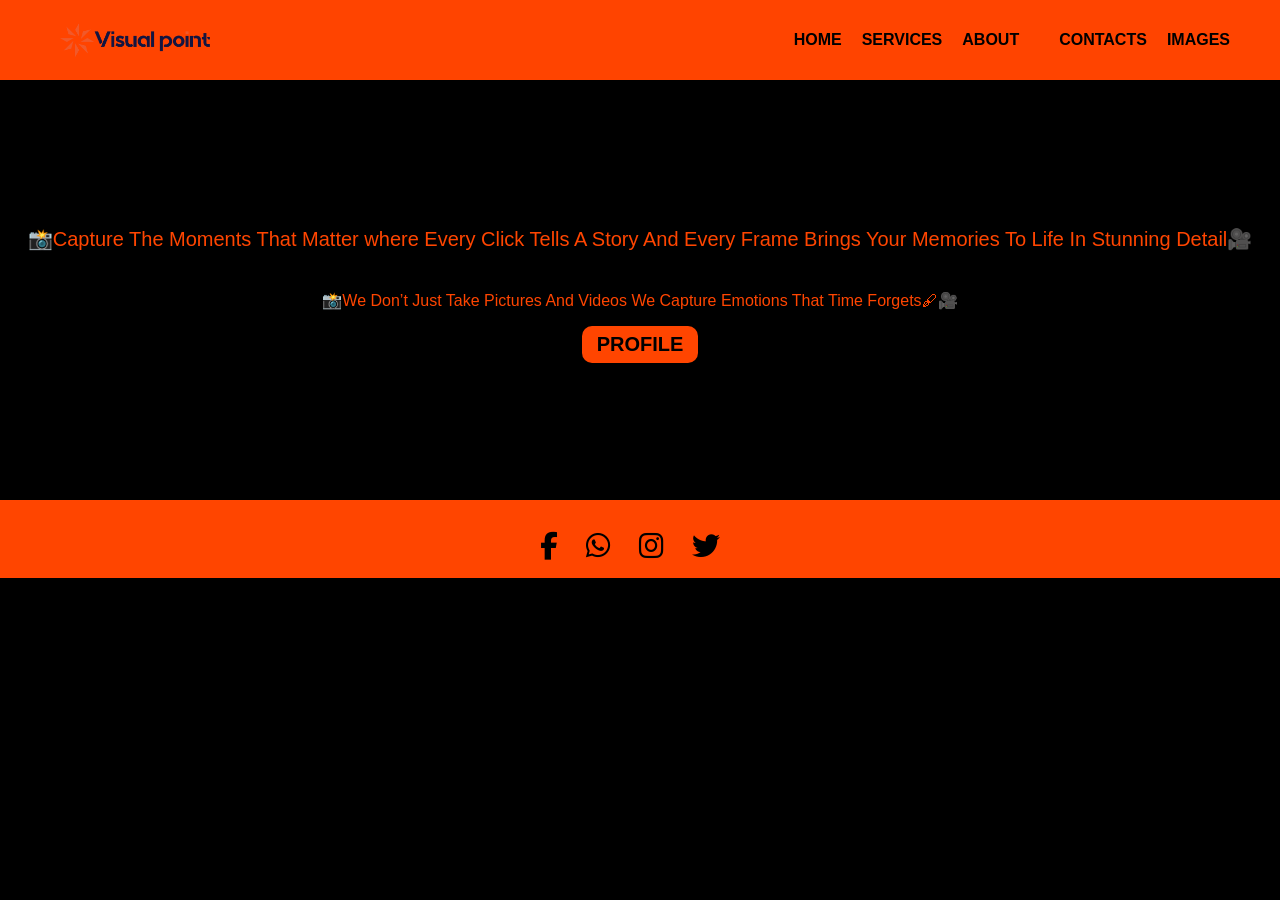
<file: index.html>
<!DOCTYPE html>
<html lang="en">
<head>
    <meta charset="UTF-8">
    <meta name="viewport" content="width=device-width, initial-scale=1.0">
    <title>IWB - Home</title>
    <link rel="stylesheet" href="style.css">
    <link rel="stylesheet" href="https://cdnjs.cloudflare.com/ajax/libs/font-awesome/6.5.1/css/all.min.css">
</head>
<body>
    <header>
        <div class="sidebar-logo"><img src="image.png" alt="Visual Representation"></div>
        <nav>
            <ul>
                <li><a href="index.html">HOME</a></li>
                <li><a href="services.html">SERVICES</a></li>
                <li><a href="about.html">ABOUT</a></li>
                <li><a href="stakeholders.html"></a></li>
                <li><a href="contact.html">CONTACTS</a></li>
                <li><a href="photos.html">IMAGES</a></li>
            </ul>
        </nav>
    </header>

    <section class="banner">
        <div class>
            <p class="banner-text">📸Capture The Moments That Matter where Every Click Tells A Story And Every Frame Brings Your Memories To Life In Stunning Detail🎥</p>
            <p>📸We Don’t Just Take Pictures And Videos We Capture Emotions That Time Forgets🖋🎥</p>
              

            <h1><a href="profile.pdf" class="btn" target="_blank">PROFILE</a></h1>


            
            
        </div>
    </section>

    <footer>
        <p></p>
        <div class="social-media">
            <a href="https://facebook.com" class="social-icon" target="_blank">
                <i class="fab fa-facebook-f"></i> <!-- Facebook Icon -->
            </a>
            <a href="https://whatsapp.com" class="social-icon" target="_blank">
                <i class="fab fa-whatsapp"></i> <!-- WhatsApp Icon -->
            </a>
            <a href="https://instagram.com" class="social-icon" target="_blank">
                <i class="fab fa-instagram"></i> <!-- Instagram Icon -->
            </a>
            <a href="https://twitter.com" class="social-icon" target="_blank">
                <i class="fab fa-twitter"></i> <!-- Twitter Icon -->
            </a>
        </div>
    
    </footer>

    <script src="script.js"></script>
</body>
</html>
</file>
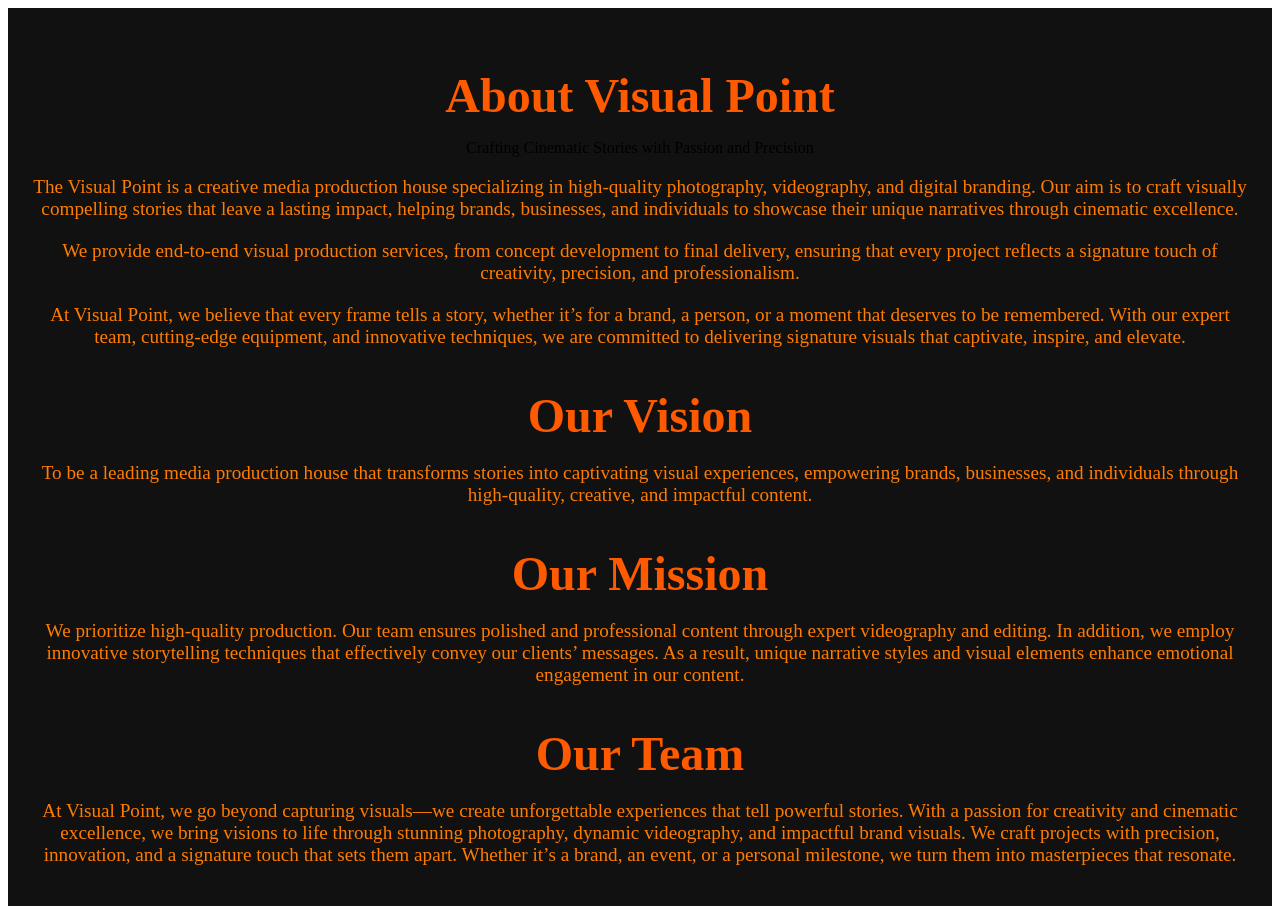
<file: about.html>
<!DOCTYPE html>
<html lang="en">
<head>
    <meta charset="UTF-8">
    <meta name="viewport" content="width=device-width, initial-scale=1.0">
    <title>About Us - Visual Point</title>
    <link rel="stylesheet" href="about.css">
</head>
<body>

    <section class="about-section">
        <div class="about-container">
            <h1 class="about-title">About Visual Point</h1>
            <p class="about-subtitle">Crafting Cinematic Stories with Passion and Precision</p>
            <div class="about-content">
                <div class="about-text">
                    <p class="about-description">
                        The Visual Point is a creative media production house specializing in high-quality photography, videography, and digital branding. Our aim is to craft visually compelling stories that leave a lasting impact, helping brands, businesses, and individuals to showcase their unique narratives through cinematic excellence.
                    </p>
                    <p class="about-description">
                        We provide end-to-end visual production services, from concept development to final delivery, ensuring that every project reflects a signature touch of creativity, precision, and professionalism.
                    </p>
                    <p class="about-description">
                        At Visual Point, we believe that every frame tells a story, whether it’s for a brand, a person, or a moment that deserves to be remembered. With our expert team, cutting-edge equipment, and innovative techniques, we are committed to delivering signature visuals that captivate, inspire, and elevate.
                    </p>
                </div>
            </div>

            <h2 class="about-title">Our Vision</h2>
            <p class="about-description">
                To be a leading media production house that transforms stories into captivating visual experiences, empowering brands, businesses, and individuals through high-quality, creative, and impactful content.
            </p>

            <h2 class="about-title">Our Mission</h2>
            <p class="about-description">
                We prioritize high-quality production. Our team ensures polished and professional content through expert videography and editing. In addition, we employ innovative storytelling techniques that effectively convey our clients’ messages. As a result, unique narrative styles and visual elements enhance emotional engagement in our content.
            </p>

            <h2 class="about-title">Our Team</h2>
            <p class="about-description">
                At Visual Point, we go beyond capturing visuals—we create unforgettable experiences that tell powerful stories. With a passion for creativity and cinematic excellence, we bring visions to life through stunning photography, dynamic videography, and impactful brand visuals. We craft projects with precision, innovation, and a signature touch that sets them apart. Whether it’s a brand, an event, or a personal milestone, we turn them into masterpieces that resonate.
            </p>
        </div>
    </section>
</body>
</html>
</file>
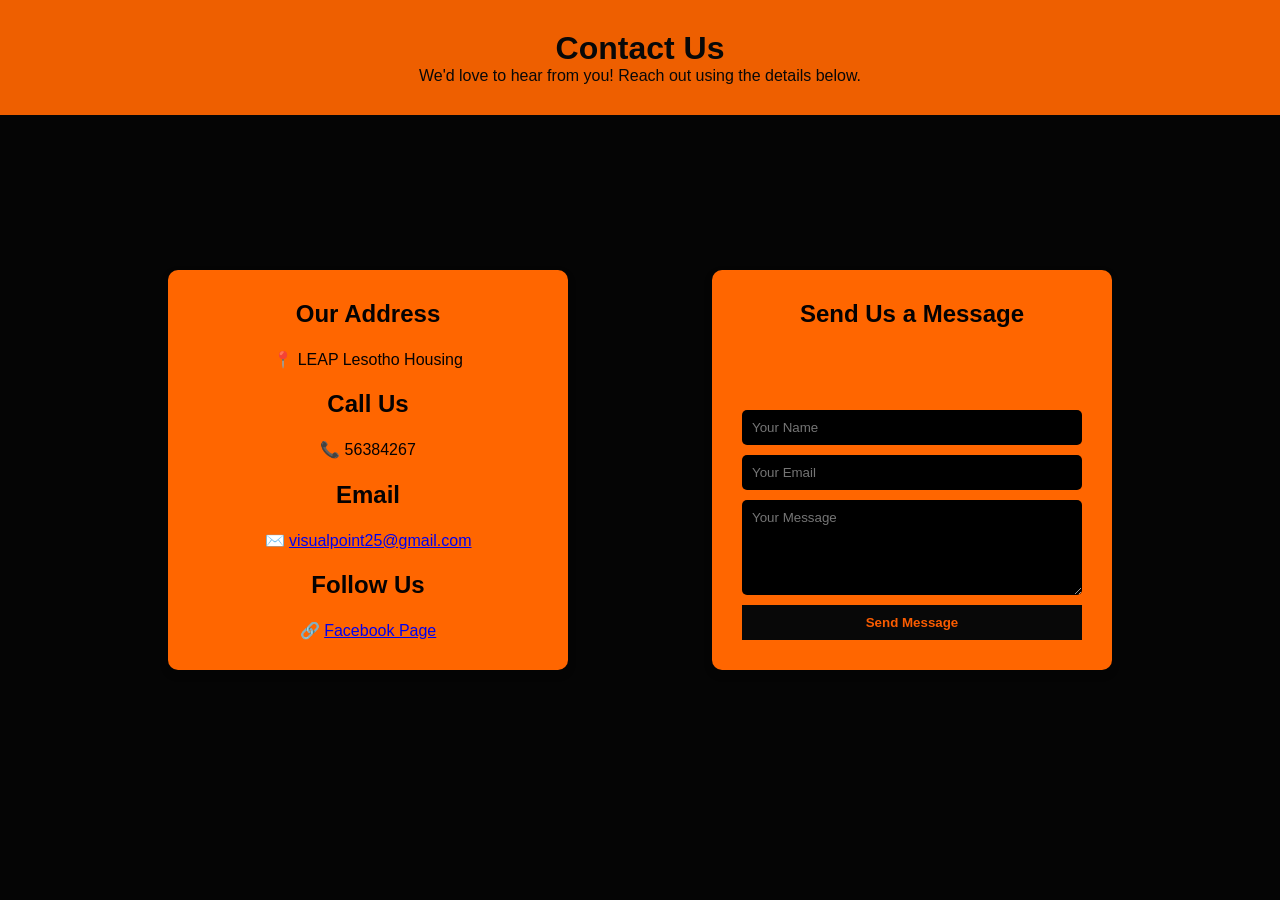
<file: contact.html>
<!DOCTYPE html>
<html lang="en">
<head>
    <meta charset="UTF-8">
    <meta name="viewport" content="width=device-width, initial-scale=1.0">
    <title>Contact Us</title>
    <link rel="stylesheet" href="contacts.css">
</head>
<body>
    
 <header class="contact-header">
        <h1>Contact Us</h1>
        <p>We'd love to hear from you! Reach out using the details below.</p>
    </header>

    <section class="contact-container">
        <div class="contact-info">
            <h2>Our Address</h2>
            <p>📍 LEAP Lesotho Housing</p>
            <h2>Call Us</h2>
            <p>📞 56384267</p>
            <h2>Email</h2>
            <p>✉️ <a href="mailto:visualpoint25@gmail.com">visualpoint25@gmail.com</a></p>
            <h2>Follow Us</h2>
            <p>🔗 <a href="http://WWW.facebook.com/share/IEq6GdANVc" target="_blank">Facebook Page</a></p>
        </div>

        <div class="contact-form">
            <h2>Send Us a Message</h2>
            <form onsubmit="sendEmail(event)">
                <input type="text" id="name" placeholder="Your Name" required>
                <input type="email" id="email" placeholder="Your Email" required>
                <textarea id="message" placeholder="Your Message" rows="5" required></textarea>
                <button type="submit">Send Message</button>
            </form>
            
        </div>
    </section>
    <script src="script.js"></script>
</body>
</html>
</file>
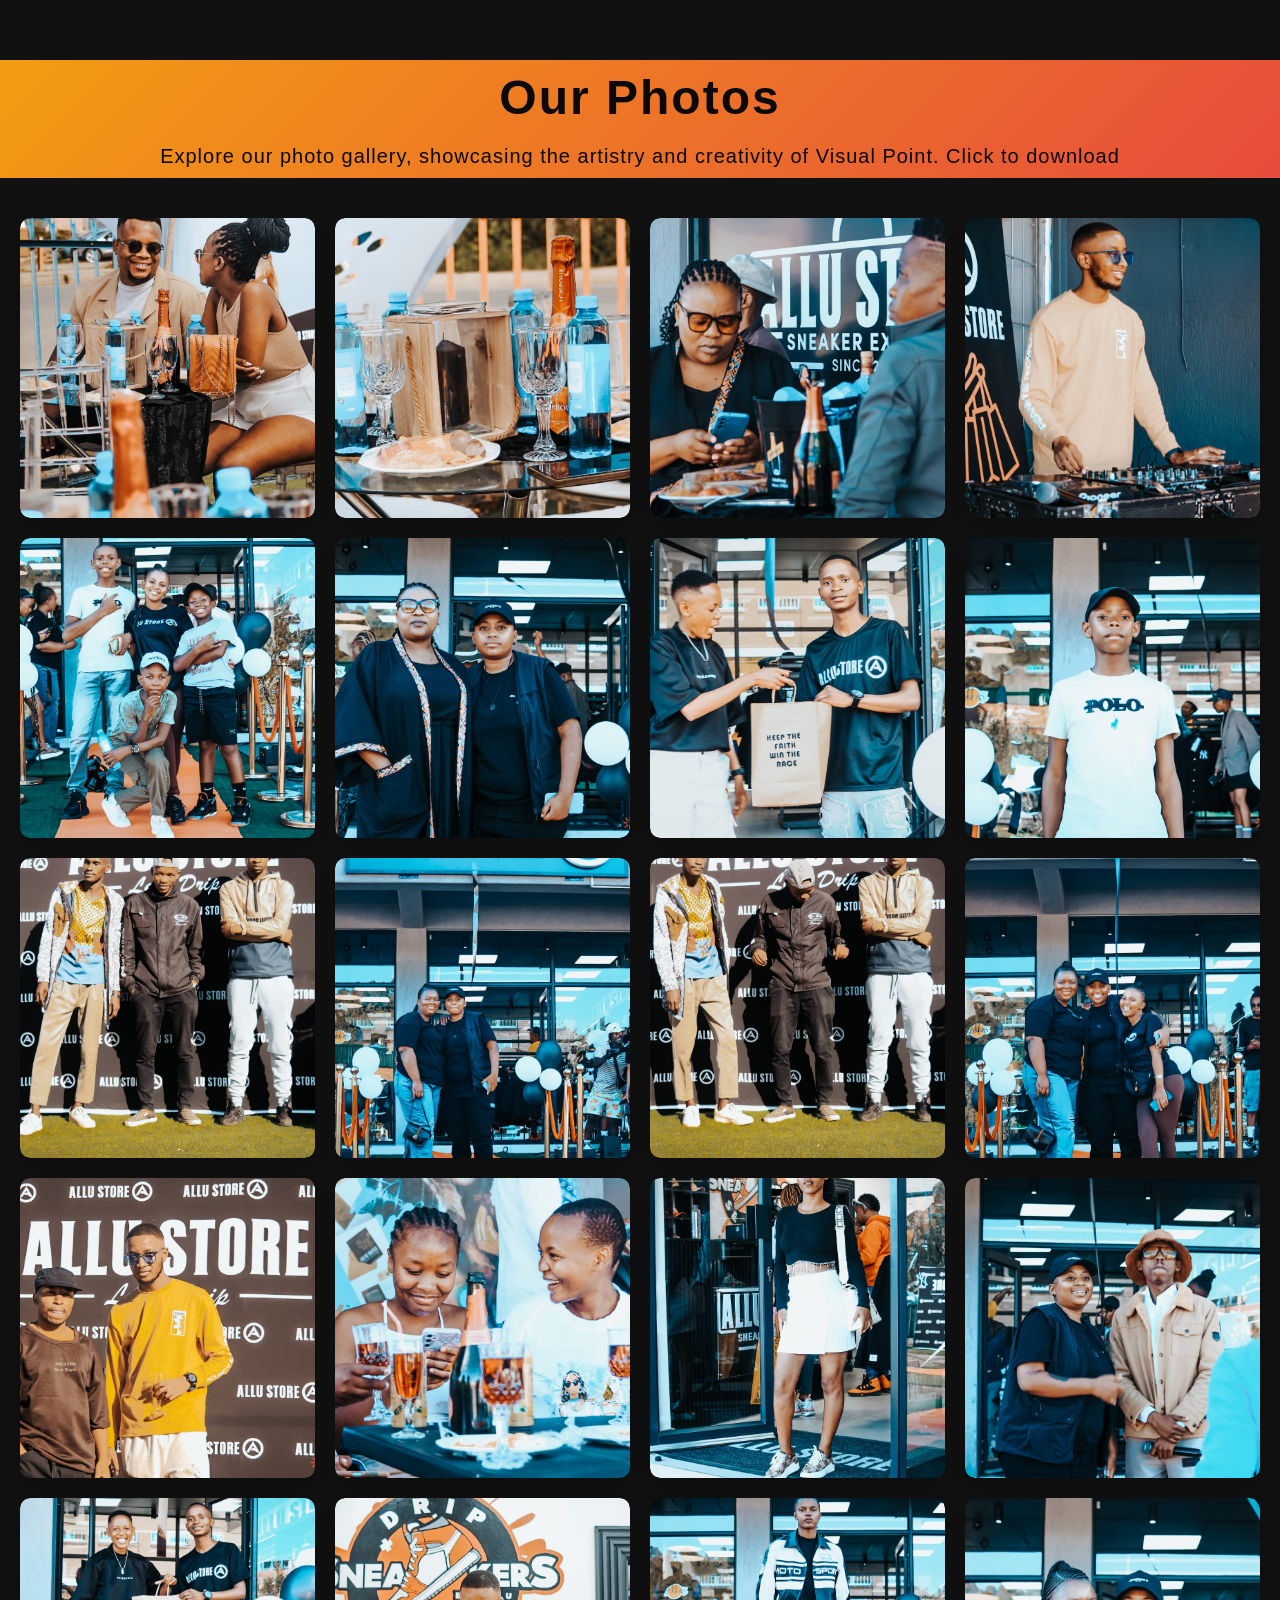
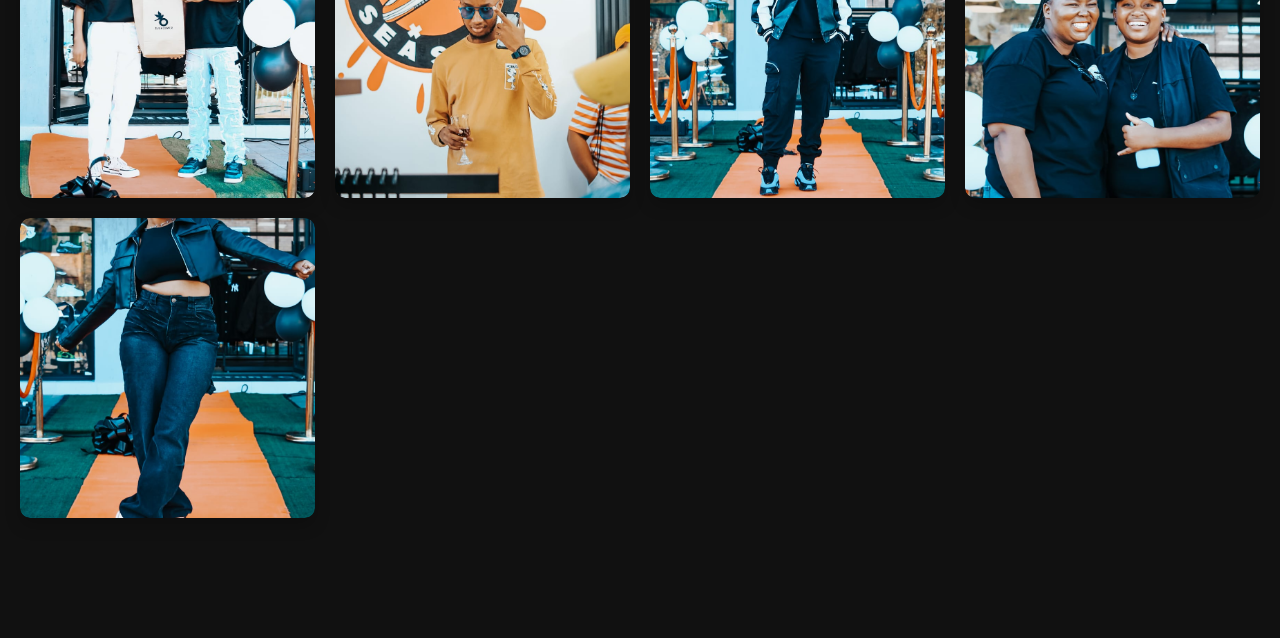
<file: photos.html>
<!DOCTYPE html>
<html lang="en">
<head>
    <meta charset="UTF-8">
    <meta name="viewport" content="width=device-width, initial-scale=1.0">
    <title>Our Photos - Visual Point</title>
    <link rel="stylesheet" href="photos.css">
    <link rel="stylesheet" href="https://cdnjs.cloudflare.com/ajax/libs/font-awesome/6.5.1/css/all.min.css">
</head>
<body>


    <!-- Photos Section -->
    <header class="photos-header">
        <h1>Our Photos</h1>
        <p>Explore our photo gallery, showcasing the artistry and creativity of Visual Point. Click to download</p>
    </header>

    <section class="photos-gallery">
        <div class="photo-item"><a href="image1.jpeg" download><img src="image1.jpeg" alt="Photo 1"></a></div>
        <div class="photo-item"><a href="image.jpeg" download><img src="image.jpeg" alt="Photo 2"></a></div>
        <div class="photo-item"><a href="image10.jpeg" download><img src="image10.jpeg" alt="Photo 3"></a></div>
        <div class="photo-item"><a href="image11.jpeg" download><img src="image11.jpeg" alt="Photo 4"></a></div>
        <div class="photo-item"><a href="image15.jpeg" download><img src="image15.jpeg" alt="Photo 5"></a></div>
        <div class="photo-item"><a href="image26.jpeg" download><img src="image26.jpeg" alt="Photo 6"></a></div>
        <div class="photo-item"><a href="image14.jpeg" download><img src="image14.jpeg" alt="Photo 7"></a></div>
        <div class="photo-item"><a href="image19.jpeg" download><img src="image19.jpeg" alt="Photo 8"></a></div>
        <div class="photo-item"><a href="image18.jpeg" download><img src="image18.jpeg" alt="Photo 9"></a></div>
        <div class="photo-item"><a href="WhatsApp Image 2025-04-08 at 01.19.50.jpeg" download><img src="WhatsApp Image 2025-04-08 at 01.19.50.jpeg" alt="Photo 10"></a></div>
        <div class="photo-item"><a href="WhatsApp Image 2025-04-08 at 01.20.13.jpeg" download><img src="WhatsApp Image 2025-04-08 at 01.20.13.jpeg" alt="Photo 11"></a></div>
        <div class="photo-item"><a href="WhatsApp Image 2025-04-08 at 01.19.32.jpeg" download><img src="WhatsApp Image 2025-04-08 at 01.19.32.jpeg" alt="Photo 12"></a></div>
        <div class="photo-item"><a href="image22.jpeg" download><img src="image22.jpeg" alt="Photo 13"></a></div>
        <div class="photo-item"><a href="image7.jpeg" download><img src="image7.jpeg" alt="Photo 14"></a></div>
        <div class="photo-item"><a href="image9.jpeg" download><img src="image9.jpeg" alt="Photo 15"></a></div>
        <div class="photo-item"><a href="WhatsApp Image 2025-04-08 at 01.19.34.jpeg" download><img src="WhatsApp Image 2025-04-08 at 01.19.34.jpeg" alt="Photo 16"></a></div>
        <div class="photo-item"><a href="image13.jpeg" download><img src="image13.jpeg" alt="Photo 17"></a></div>
        <div class="photo-item"><a href="image6.jpeg" download><img src="image6.jpeg" alt="Photo 18"></a></div>
        <div class="photo-item"><a href="WhatsApp Image 2025-04-08 at 01.19.18.jpeg" download><img src="WhatsApp Image 2025-04-08 at 01.19.18.jpeg" alt="Photo 19"></a></div>
        <div class="photo-item"><a href="image27.jpeg" download><img src="image27.jpeg" alt="Photo 20"></a></div>
        <div class="photo-item"><a href="WhatsApp Image 2025-04-08 at 01.19.23.jpeg" download><img src="WhatsApp Image 2025-04-08 at 01.19.23.jpeg" alt="Photo 21"></a></div>
    </section>

    <!-- Footer Section -->
    <footer>
        <div class="footer-container">
            
        </div>
    </footer>

    <script src="script.js"></script>
</body>
</html>
</file>
<file: style.css>
/* General Styles */
    body {
        font-family: Arial, sans-serif;
        background-color: black;
        color: orangered;
        margin: 0;
        padding: 0;
    }

    /* Header Navigation */
    header {
        display: flex;
        justify-content: space-between;
        align-items: center;
        background-color: rgb(255, 68, 0);
        padding: 15px 50px;
    }

    .sidebar__logo {
        text-align: center;
        margin-bottom: 20px;
      }
      
      .sidebar-logo img {
        width: 150px;  /* Adjust this value to make the logo smaller */
        height: auto;  /* Keeps the height proportional to the width */
        display: block; /* Ensures it behaves like a block element */
        margin-left: -15px; /* Optional: Adjust spacing */
        padding-left: 25px; /* Optional: Adjust spacing */
        opacity: 1;
      }
      

    nav ul {
        list-style: none;
        display: flex;
        gap: 20px;
    }

    nav ul li {
        display: inline;
    }

    nav ul li a {
        color: black;
        text-decoration: none;
        font-weight: bold;
    }

    nav ul li a:hover {
        text-decoration: underline;
    }

/* Banner Section */
.banner {
    display: flex;
    align-items: center;
    justify-content: center;
    
    background-size: cover;
    background-position: center;
    height: 400px;
    text-align: center;
}

.banner-text {
    background: rgba(0, 0, 0, 0.7);
    padding: 20px;
    border-radius: 10px;
    font-size: 20px;
    

}

.banner h1 {
    font-size: 20px;
    margin-bottom: 10px;
    background-color:black;
    color: black;
}

.btn {
    display: inline-block;
    background:orangered;
    color: black;
    padding: 7px 15px;
    text-decoration: none;
    border-radius: 10px;
    font-weight: bold;
}

.btn:hover {
    background: gray;
}

/* Footer */
footer {
    text-align: center;
    padding: 15px;
  
    color:black;
    margin-top: 20px;
}
.social-icon {
    font-size: 28px; /* Set a larger font size for the icons */
    color: black; /* Icon color */
    text-decoration: none;
    transition: color 0.3s ease;
    margin-right: 20px; /* Adds space to the right of each icon */
}


  
  .social-icon:hover {
    color: #0e0d0d; /* Darker orange on hover */
}
/* Services Section */
.service-container {
    text-align: center;
    padding: 50px 20px;
}

.services-title {
    font-size: 36px;
    font-weight: bold;
    margin-bottom: 40px;
    text-transform: uppercase;
    letter-spacing: 2px;
}

/* Service Cards */
.service-box {
    display: flex;
    justify-content: center;
    flex-wrap: wrap;
    gap: 30px;
}

.service-items {
    background-color: white;
    color: black;
    border-radius: 10px;
    overflow: hidden;
    max-width: 300px;
    text-align: center;
    padding: 20px;
    transition: transform 0.3s ease-in-out, box-shadow 0.3s ease-in-out;
}

.service-items:hover {
    transform: translateY(-10px);
    box-shadow: 0 4px 15px rgba(255, 255, 255, 0.2);
}

.service-items img {
    width: 100%;
    height: 180px;
    object-fit: cover;
    border-radius: 10px;
}

.service-items h2 {
    font-size: 24px;
    margin: 15px 0;
    font-weight: bold;
    text-transform: uppercase;
}

.service-items p {
    font-size: 200px; /* Increased from 84px */
    line-height: 100px;
    padding: 0 10px;
    font-size: larger;
    font-style: bold;
}


/* Footer */
footer {
    text-align: center;
    padding: 15px;
    background: white;
    color: black;
    margin-top: 20px;
    font-weight: bold;
}
/* Tools Section */
.tools-section {
    text-align: center;
    padding: 50px 20px;
    background-color: black;
    color: white;
}

.tools-title {
    font-size: 36px;
    font-weight: bold;
    text-transform: uppercase;
    letter-spacing: 2px;
    margin-bottom: 40px;
}

/* Tools Grid */
.tools-container {
    display: flex;
    justify-content: center;
    flex-wrap: wrap;
    gap: 30px;
}

/* Tool Card */
.tool-card {
    background-color: white;
    color: black;
    border-radius: 10px;
    max-width: 250px;
    text-align: center;
    padding: 20px;
    transition: transform 0.3s ease-in-out, box-shadow 0.3s ease-in-out;
}

.tool-card:hover {
    transform: translateY(-10px);
    box-shadow: 0 4px 15px rgba(255, 255, 255, 0.2);
}

.tool-card img {
    width: 100%;
    height: 150px;
    object-fit: cover;
    border-radius: 10px;
}

.tool-card h2 {
    font-size: 22px;
    margin: 15px 0;
    font-weight: bold;
    text-transform: uppercase;
}

.tool-card p {
    font-size: 14px;
    line-height: 1.6;
    padding: 0 10px;
}

/* Footer */
footer {
    text-align: center;
    padding: 15px;
    background: orangered;
    color: black;
    margin-top: 20px;
    font-weight: bold;
    
}
/* Section Styling */
/* Section Styling */
.stakeholders {
    display: flex;
    justify-content: center;
    flex-wrap: wrap;
    gap: 30px;
    padding: 40px;
    background-color: black;  /* Set background to black */
    text-align: center;
}

.stakeholder {
    background-color: #333;  /* Dark background for the cards */
    padding: 20px;
    width: 250px;
    text-align: center;
    border-radius: 10px;
    box-shadow: 0 4px 6px rgba(0, 0, 0, 0.3);
    transition: transform 0.3s ease;
}

.stakeholder:hover {
    transform: translateY(-10px);
}

.stakeholder h2 {
    font-size: 1.5rem;
    color: white;  /* White text for better contrast */
    margin: 10px 0;
}

.stakeholder p {
    font-size: 1rem;
    color: #ddd;  /* Light gray text for readability */
    margin: 5px 0;
}

.profile-pic {
    width: 120px;
    height: 120px;
    border-radius: 50%;
    margin-bottom: 15px;
    border: 3px solid white;  /
}
</file>
<file: about.css>
/* About Section */
.about-section {
    background-color: #111111;
    padding: 20px 20px;
    text-align: center;
  }
  
  .about-title {
    font-size: 3rem;
    color: #ff5a00;
    margin-bottom: 10px;
  }
  
  .about-description {
    font-size: 1.2rem;
    color: #ff7c02;
    margin-bottom: 20px;
  }
</file>
<file: contacts.css>
* {
    margin: 0;
    padding: 0;
    box-sizing: border-box;
    font-family: Arial, sans-serif;
  }
  
  /* Body Styling */
  body {
    background-color: #050505;
    display: flex;
    justify-content: center;
    align-items: center;
    min-height: 100vh;
    flex-direction: column; /* Aligning everything vertically */
    margin: 0;
  }
  
  
  /* Contact Header */
/* Ensure there's no margin on the body */


.contact-header {
  text-align: center;
  padding: 30px;
  background-color: #ee5f00;
  color: rgb(8, 8, 8);
  width: 100%; /* Ensures the header spans the full width */
  position: fixed; /* Fixes the header at the top */
  top: 0; /* Makes sure the header touches the top of the page */
  left: 0; /* Makes sure it aligns to the left of the page */
  z-index: 1000; /* Keeps the header above other content */
}

  
  
  /* Contact Container */
  .contact-container {
    display: flex;
    justify-content: space-between;
    align-items: flex-start;
    padding: 40px;
    width: 80%; /* Adjusting width of container */
    margin-left: auto; /* Ensures content is centered */
    margin-right: auto; /* Ensures content is centered */
    position: relative;
    top: 20px; /* Pushing down the contact section */
  }
  
  /* Contact Info and Form Styling */
  .contact-info, .contact-form {
    background: rgb(255, 102, 0);
    padding: 30px;
    width: 400px;
    border-radius: 10px;
    box-shadow: 0px 4px 8px rgba(0, 0, 0, 0.2);
    text-align: center;
    color: rgb(5, 2, 2);
    display: flex;
    flex-direction: column;
    justify-content: space-between;
    height: 400px; /* Equal height for both */
  }
  
  /* Contact Form Styling */
  .contact-form form {
    display: flex;
    flex-direction: column;
  }
  
  /* Form Inputs */
  .contact-form input, .contact-form textarea {
    width: 100%;
    padding: 10px;
    margin-top: 10px;
    border: none;
    border-radius: 5px;
    background-color: black;
    color:orange;
  }
  
  /* Submit Button */
  .contact-form button {
    background: #080808;
    color: rgb(250, 92, 0);
    border: none;
    padding: 10px;
    margin-top: 10px;
    cursor: pointer;
    font-weight: bold;
  }
  
  /* Button Hover Effect */
  .contact-form button:hover {
    background: white;
    color: black;
  }
</file>
<file: photos.css>
/* Global Reset */
* {
    margin: 0;
    padding: 0;
    box-sizing: border-box;
}

/* Body Styling */
body {
    font-family: 'Arial', sans-serif;
    background-color: #111;
    color: #fff;
}

/* Photos Header Section */
.photos-header {
    text-align: center;
    padding: 10px 20px; /* Reduced padding to decrease the header height */
    background: linear-gradient(135deg, #f39c12, #e74c3c); /* Orange to Red Gradient */
    color: #0a0a0a;
    margin-top: 60px;
}

.photos-header h1 {
    font-size: 48px;
    margin-bottom: 20px;
    letter-spacing: 2px;
    font-weight: 700;
}

.photos-header p {
    font-size: 20px;
    color: #080808;
    font-weight: 300;
    letter-spacing: 1px;
}

/* Gallery Section */
.photos-gallery {
    display: grid;
    grid-template-columns: repeat(auto-fill, minmax(280px, 1fr));
    gap: 20px;
    padding: 40px 20px;
    justify-items: center;
    margin-bottom: 40px;
}

.photo-item {
    position: relative;
    width: 100%;
    height: 300px;
    border-radius: 10px;
    overflow: hidden;
    box-shadow: 0 8px 16px rgba(0, 0, 0, 0.2);
    transform: scale(1);
    transition: transform 0.3s ease-in-out, box-shadow 0.3s ease-in-out;
}

.photo-item:hover {
    transform: scale(1.05);
    box-shadow: 0 12px 24px rgba(0, 0, 0, 0.4);
}

.photo-item img {
    width: 100%;
    height: 100%;
    object-fit: cover;
    border-radius: 10px;
}

/* Footer Section */
footer {
    background-color: #111;
    color: #fff;
    padding: 20px;
    text-align: center;
    margin-top: 40px;
}

footer p {
    font-size: 14px;
    font-weight: 300;
}

/* Responsive Styles */
@media screen and (max-width: 768px) {
    .photos-header h1 {
        font-size: 36px;
    }

    .photos-header p {
        font-size: 16px;
    }

    .photos-gallery {
        grid-template-columns: 1fr 1fr;
    }
}

@media screen and (max-width: 480px) {
    .photos-header h1 {
        font-size: 28px;
    }

    .photos-gallery {
        grid-template-columns: 1fr;
    }
}
</file>
